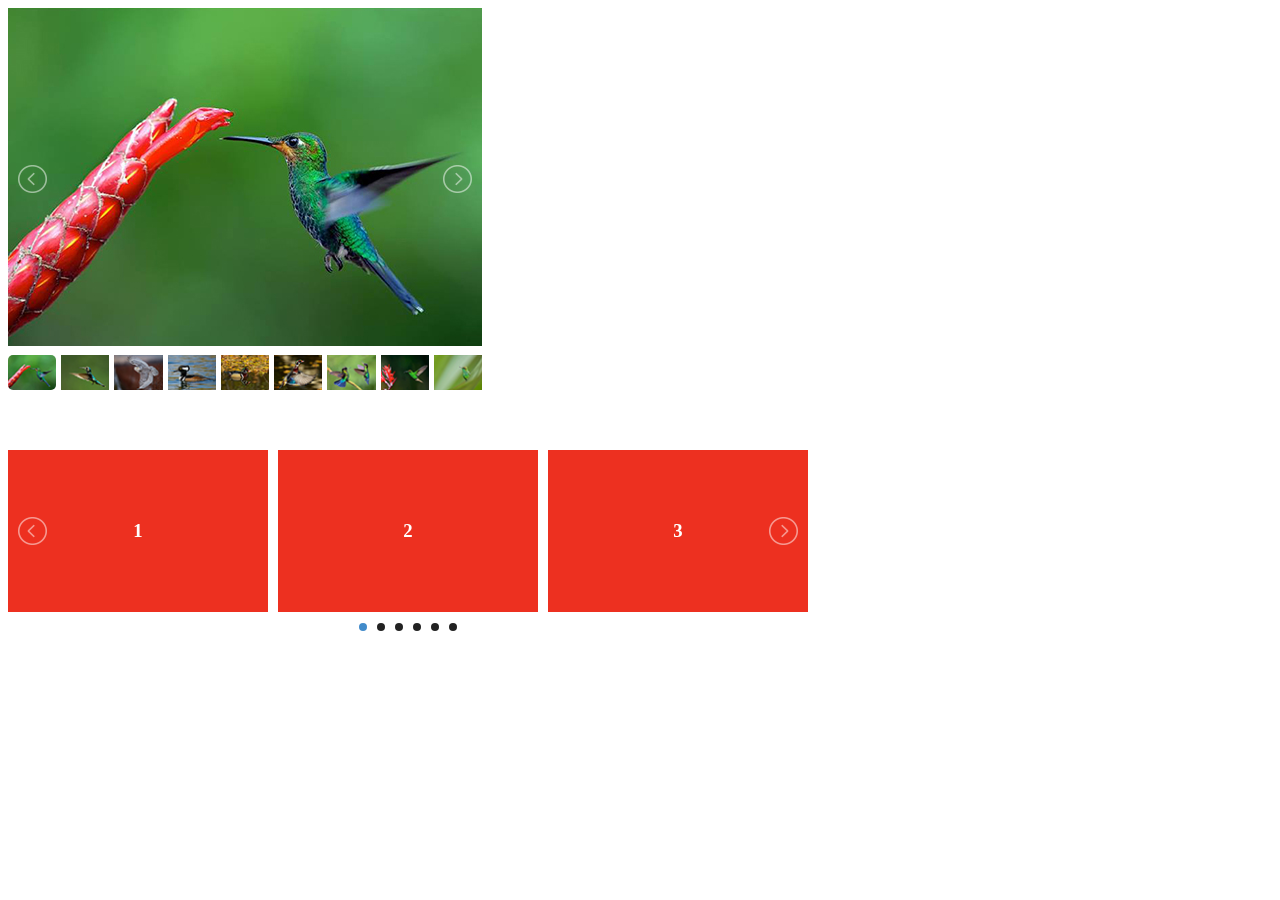
<file: lightslider-master/demo/index.html>
<!DOCTYPE html>
<html lang="en">
    <head>
    <title>lightSlider Demo</title>
    <meta charset="utf-8">
    <meta http-equiv="X-UA-Compatible" content="IE=edge">
    <meta name="description" content="">
    <link rel="stylesheet"  href="../src/css/lightslider.css"/>
    <style>
    	ul{
			list-style: none outside none;
		    padding-left: 0;
            margin: 0;
		}
        .demo .item{
            margin-bottom: 60px;
        }
		.content-slider li{
		    background-color: #ed3020;
		    text-align: center;
		    color: #FFF;
		}
		.content-slider h3 {
		    margin: 0;
		    padding: 70px 0;
		}
		.demo{
			width: 800px;
		}
    </style>
    <script src="http://ajax.googleapis.com/ajax/libs/jquery/1.9.1/jquery.min.js"></script>
    <script src="../src/js/lightslider.js"></script> 
    <script>
    	 $(document).ready(function() {
			$("#content-slider").lightSlider({
                loop:true,
                keyPress:true
            });
            $('#image-gallery').lightSlider({
                gallery:true,
                item:1,
                thumbItem:9,
                slideMargin: 0,
                speed:500,
                auto:true,
                loop:true,
                onSliderLoad: function() {
                    $('#image-gallery').removeClass('cS-hidden');
                }  
            });
		});
    </script>
</head>
<body>
	<div class="demo">
        <div class="item">            
            <div class="clearfix" style="max-width:474px;">
                <ul id="image-gallery" class="gallery list-unstyled cS-hidden">
                    <li data-thumb="img/thumb/cS-1.jpg"> 
                        <img src="img/cS-1.jpg" />
                         </li>
                    <li data-thumb="img/thumb/cS-2.jpg"> 
                        <img src="img/cS-2.jpg" />
                         </li>
                    <li data-thumb="img/thumb/cS-3.jpg"> 
                        <img src="img/cS-3.jpg" />
                         </li>
                    <li data-thumb="img/thumb/cS-4.jpg"> 
                        <img src="img/cS-4.jpg" />
                         </li>
                    <li data-thumb="img/thumb/cS-5.jpg"> 
                        <img src="img/cS-5.jpg" />
                         </li>
                    <li data-thumb="img/thumb/cS-6.jpg"> 
                        <img src="img/cS-6.jpg" />
                         </li>
                    <li data-thumb="img/thumb/cS-7.jpg"> 
                        <img src="img/cS-7.jpg" />
                         </li>
                    <li data-thumb="img/thumb/cS-8.jpg"> 
                        <img src="img/cS-8.jpg" />
                         </li>
                    <li data-thumb="img/thumb/cS-9.jpg"> 
                        <img src="img/cS-9.jpg" />
                         </li>
                    <li data-thumb="img/thumb/cS-10.jpg"> 
                        <img src="img/cS-10.jpg" />
                         </li>
                    <li data-thumb="img/thumb/cS-11.jpg"> 
                        <img src="img/cS-11.jpg" />
                         </li>
                    <li data-thumb="img/thumb/cS-12.jpg"> 
                        <img src="img/cS-12.jpg" />
                         </li>
                    <li data-thumb="img/thumb/cS-13.jpg"> 
                        <img src="img/cS-13.jpg" />
                         </li>
                    <li data-thumb="img/thumb/cS-14.jpg"> 
                        <img src="img/cS-14.jpg" />
                         </li>
                    <li data-thumb="img/thumb/cS-15.jpg"> 
                        <img src="img/cS-15.jpg" />
                         </li>
                </ul>
            </div>
        </div>
        <div class="item">
            <ul id="content-slider" class="content-slider">
                <li>
                    <h3>1</h3>
                </li>
                <li>
                    <h3>2</h3>
                </li>
                <li>
                    <h3>3</h3>
                </li>
                <li>
                    <h3>4</h3>
                </li>
                <li>
                    <h3>5</h3>
                </li>
                <li>
                    <h3>6</h3>
                </li>
            </ul>
        </div>

    </div>	
</body>
</file>
<file: lightslider-master/src/css/lightslider.css>
/*! lightslider - v1.1.3 - 2015-04-14
* https://github.com/sachinchoolur/lightslider
* Copyright (c) 2015 Sachin N; Licensed MIT */
/** /!!! core css Should not edit !!!/**/ 

.lSSlideOuter {
    overflow: hidden;
    -webkit-touch-callout: none;
    -webkit-user-select: none;
    -khtml-user-select: none;
    -moz-user-select: none;
    -ms-user-select: none;
    user-select: none
}
.lightSlider:before, .lightSlider:after {
    content: " ";
    display: table;
}
.lightSlider {
    overflow: hidden;
    margin: 0;
}
.lSSlideWrapper {
    max-width: 100%;
    overflow: hidden;
    position: relative;
}
.lSSlideWrapper > .lightSlider:after {
    clear: both;
}
.lSSlideWrapper .lSSlide {
    -webkit-transform: translate(0px, 0px);
    -ms-transform: translate(0px, 0px);
    transform: translate(0px, 0px);
    -webkit-transition: all 1s;
    -webkit-transition-property: -webkit-transform,height;
    -moz-transition-property: -moz-transform,height;
    transition-property: transform,height;
    -webkit-transition-duration: inherit !important;
    transition-duration: inherit !important;
    -webkit-transition-timing-function: inherit !important;
    transition-timing-function: inherit !important;
}
.lSSlideWrapper .lSFade {
    position: relative;
}
.lSSlideWrapper .lSFade > * {
    position: absolute !important;
    top: 0;
    left: 0;
    z-index: 9;
    margin-right: 0;
    width: 100%;
}
.lSSlideWrapper.usingCss .lSFade > * {
    opacity: 0;
    -webkit-transition-delay: 0s;
    transition-delay: 0s;
    -webkit-transition-duration: inherit !important;
    transition-duration: inherit !important;
    -webkit-transition-property: opacity;
    transition-property: opacity;
    -webkit-transition-timing-function: inherit !important;
    transition-timing-function: inherit !important;
}
.lSSlideWrapper .lSFade > *.active {
    z-index: 10;
}
.lSSlideWrapper.usingCss .lSFade > *.active {
    opacity: 1;
}
/** /!!! End of core css Should not edit !!!/**/

/* Pager */
.lSSlideOuter .lSPager.lSpg {
    margin: 10px 0 0;
    padding: 0;
    text-align: center;
}
.lSSlideOuter .lSPager.lSpg > li {
    cursor: pointer;
    display: inline-block;
    padding: 0 5px;
}
.lSSlideOuter .lSPager.lSpg > li a {
    background-color: #222222;
    border-radius: 30px;
    display: inline-block;
    height: 8px;
    overflow: hidden;
    text-indent: -999em;
    width: 8px;
    position: relative;
    z-index: 99;
    -webkit-transition: all 0.5s linear 0s;
    transition: all 0.5s linear 0s;
}
.lSSlideOuter .lSPager.lSpg > li:hover a, .lSSlideOuter .lSPager.lSpg > li.active a {
    background-color: #428bca;
}
.lSSlideOuter .media {
    opacity: 0.8;
}
.lSSlideOuter .media.active {
    opacity: 1;
}
/* End of pager */

/** Gallery */
.lSSlideOuter .lSPager.lSGallery {
    list-style: none outside none;
    padding-left: 0;
    margin: 0;
    overflow: hidden;
    transform: translate3d(0px, 0px, 0px);
    -moz-transform: translate3d(0px, 0px, 0px);
    -ms-transform: translate3d(0px, 0px, 0px);
    -webkit-transform: translate3d(0px, 0px, 0px);
    -o-transform: translate3d(0px, 0px, 0px);
    -webkit-transition-property: -webkit-transform;
    -moz-transition-property: -moz-transform;
    -webkit-touch-callout: none;
    -webkit-user-select: none;
    -khtml-user-select: none;
    -moz-user-select: none;
    -ms-user-select: none;
    user-select: none;
}
.lSSlideOuter .lSPager.lSGallery li {
    overflow: hidden;
    -webkit-transition: border-radius 0.12s linear 0s 0.35s linear 0s;
    transition: border-radius 0.12s linear 0s 0.35s linear 0s;
}
.lSSlideOuter .lSPager.lSGallery li.active, .lSSlideOuter .lSPager.lSGallery li:hover {
    border-radius: 5px;
}
.lSSlideOuter .lSPager.lSGallery img {
    display: block;
    height: auto;
    max-width: 100%;
}
.lSSlideOuter .lSPager.lSGallery:before, .lSSlideOuter .lSPager.lSGallery:after {
    content: " ";
    display: table;
}
.lSSlideOuter .lSPager.lSGallery:after {
    clear: both;
}
/* End of Gallery*/

/* slider actions */
.lSAction > a {
    width: 32px;
    display: block;
    top: 50%;
    height: 32px;
    background-image: url('../img/controls.png');
    cursor: pointer;
    position: absolute;
    z-index: 99;
    margin-top: -16px;
    opacity: 0.5;
    -webkit-transition: opacity 0.35s linear 0s;
    transition: opacity 0.35s linear 0s;
}
.lSAction > a:hover {
    opacity: 1;
}
.lSAction > .lSPrev {
    background-position: 0 0;
    left: 10px;
}
.lSAction > .lSNext {
    background-position: -32px 0;
    right: 10px;
}
.lSAction > a.disabled {
    pointer-events: none;
}
.cS-hidden {
    height: 1px;
    opacity: 0;
    filter: alpha(opacity=0);
    overflow: hidden;
}


/* vertical */
.lSSlideOuter.vertical {
    position: relative;
}
.lSSlideOuter.vertical.noPager {
    padding-right: 0px !important;
}
.lSSlideOuter.vertical .lSGallery {
    position: absolute !important;
    right: 0;
    top: 0;
}
.lSSlideOuter.vertical .lightSlider > * {
    width: 100% !important;
    max-width: none !important;
}

/* vertical controlls */
.lSSlideOuter.vertical .lSAction > a {
    left: 50%;
    margin-left: -14px;
    margin-top: 0;
}
.lSSlideOuter.vertical .lSAction > .lSNext {
    background-position: 31px -31px;
    bottom: 10px;
    top: auto;
}
.lSSlideOuter.vertical .lSAction > .lSPrev {
    background-position: 0 -31px;
    bottom: auto;
    top: 10px;
}
/* vertical */


/* Rtl */
.lSSlideOuter.lSrtl {
    direction: rtl;
}
.lSSlideOuter .lightSlider, .lSSlideOuter .lSPager {
    padding-left: 0;
    list-style: none outside none;
}
.lSSlideOuter.lSrtl .lightSlider, .lSSlideOuter.lSrtl .lSPager {
    padding-right: 0;
}
.lSSlideOuter .lightSlider > *,  .lSSlideOuter .lSGallery li {
    float: left;
}
.lSSlideOuter.lSrtl .lightSlider > *,  .lSSlideOuter.lSrtl .lSGallery li {
    float: right !important;
}
/* Rtl */

@-webkit-keyframes rightEnd {
    0% {
        left: 0;
    }

    50% {
        left: -15px;
    }

    100% {
        left: 0;
    }
}
@keyframes rightEnd {
    0% {
        left: 0;
    }

    50% {
        left: -15px;
    }

    100% {
        left: 0;
    }
}
@-webkit-keyframes topEnd {
    0% {
        top: 0;
    }

    50% {
        top: -15px;
    }

    100% {
        top: 0;
    }
}
@keyframes topEnd {
    0% {
        top: 0;
    }

    50% {
        top: -15px;
    }

    100% {
        top: 0;
    }
}
@-webkit-keyframes leftEnd {
    0% {
        left: 0;
    }

    50% {
        left: 15px;
    }

    100% {
        left: 0;
    }
}
@keyframes leftEnd {
    0% {
        left: 0;
    }

    50% {
        left: 15px;
    }

    100% {
        left: 0;
    }
}
@-webkit-keyframes bottomEnd {
    0% {
        bottom: 0;
    }

    50% {
        bottom: -15px;
    }

    100% {
        bottom: 0;
    }
}
@keyframes bottomEnd {
    0% {
        bottom: 0;
    }

    50% {
        bottom: -15px;
    }

    100% {
        bottom: 0;
    }
}
.lSSlideOuter .rightEnd {
    -webkit-animation: rightEnd 0.3s;
    animation: rightEnd 0.3s;
    position: relative;
}
.lSSlideOuter .leftEnd {
    -webkit-animation: leftEnd 0.3s;
    animation: leftEnd 0.3s;
    position: relative;
}
.lSSlideOuter.vertical .rightEnd {
    -webkit-animation: topEnd 0.3s;
    animation: topEnd 0.3s;
    position: relative;
}
.lSSlideOuter.vertical .leftEnd {
    -webkit-animation: bottomEnd 0.3s;
    animation: bottomEnd 0.3s;
    position: relative;
}
.lSSlideOuter.lSrtl .rightEnd {
    -webkit-animation: leftEnd 0.3s;
    animation: leftEnd 0.3s;
    position: relative;
}
.lSSlideOuter.lSrtl .leftEnd {
    -webkit-animation: rightEnd 0.3s;
    animation: rightEnd 0.3s;
    position: relative;
}
/*/  GRab cursor */
.lightSlider.lsGrab > * {
  cursor: -webkit-grab;
  cursor: -moz-grab;
  cursor: -o-grab;
  cursor: -ms-grab;
  cursor: grab;
}
.lightSlider.lsGrabbing > * {
  cursor: move;
  cursor: -webkit-grabbing;
  cursor: -moz-grabbing;
  cursor: -o-grabbing;
  cursor: -ms-grabbing;
  cursor: grabbing;
}
</file>
